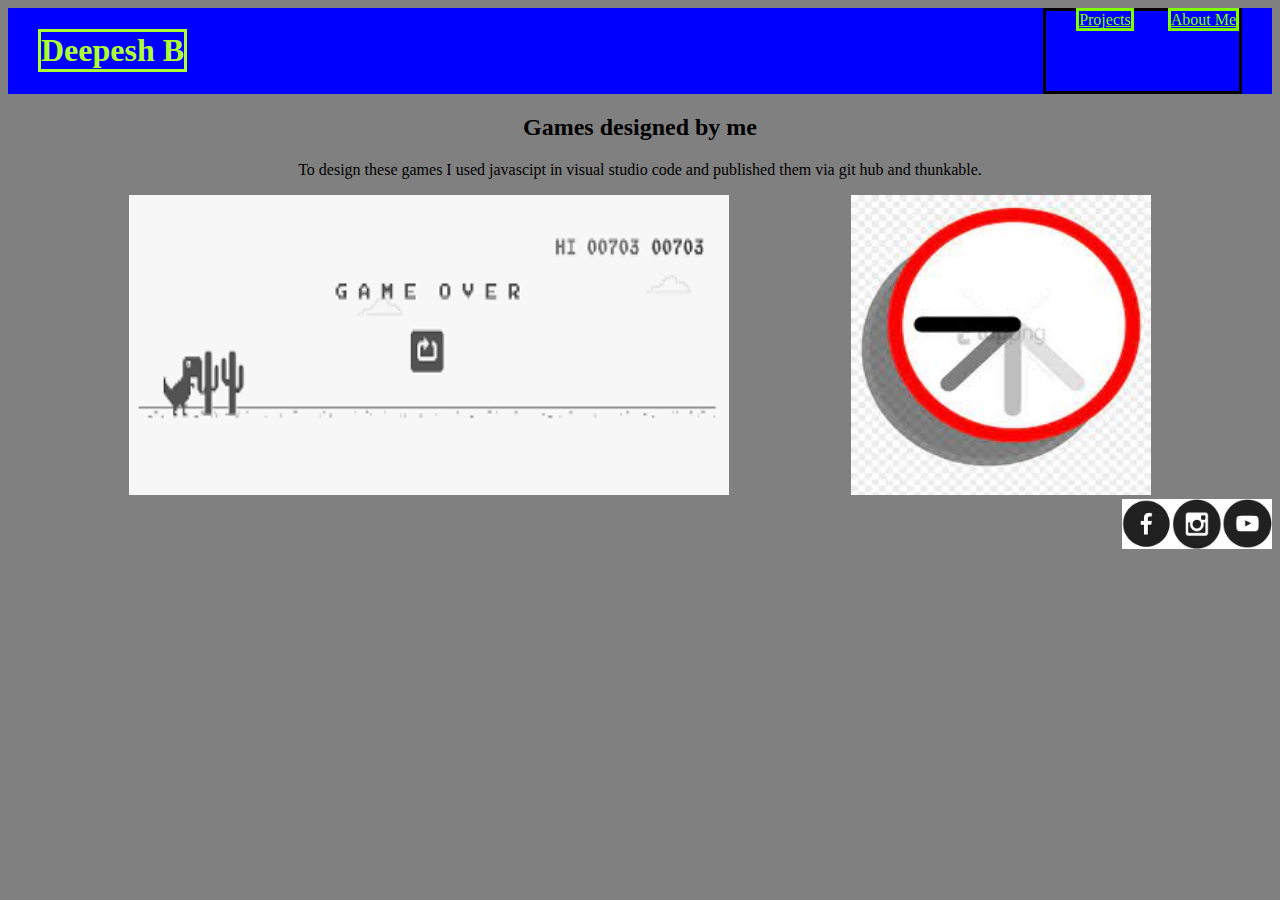
<file: index.html>
<!DOCTYPE html>
<html>
    <head>
        <title>My portfolio page</title>
        <link rel="stylesheet" type="text/css" href="style.css">
    </head>
    <body>
        <div class="header"><h1>Deepesh B</h1>
            <div class="menu">
                <a href="index.html">Projects</a>
                <a href="About.html">About Me</a>
            </div>
        </div>
        
        <h2>Games designed by me</h2>
        <p>To design these games I used javascipt in visual studio code and published them via git hub and thunkable.</p>
        <div class="grid">
            <div class="item">
                <a href="https://deepesh2928.github.io/Trex/"><img src="Trex.png" width=600 height=300/></a>
                <p>Trex Runner Game</p>
            </div>
            <div class="item">
                <a href="https://deepesh2928.github.io/tik-tok/"><img src="Clock.png" width=300 height=300/></a>
                <p>Tic tok</p>
            </div>
            
        </div>
        <div class="foter">
            <a href="https://www.facebook.com/whitehatjr/"><img src="Icons/fb.png" width=50 height=50></a>
            <a href="https://www.instagram.com/whitehatjr/?hl=en"><img src="Icons/insta.png" width=50 height=50></a>
            <a href="https://www.youtube.com/channel/UCB8Dp0OcTLX9vxXwh4TCIzA"><img src="Icons/youtube.png" width=50 height=50></a>
        </div>
        
    </body>
</html>
</file>
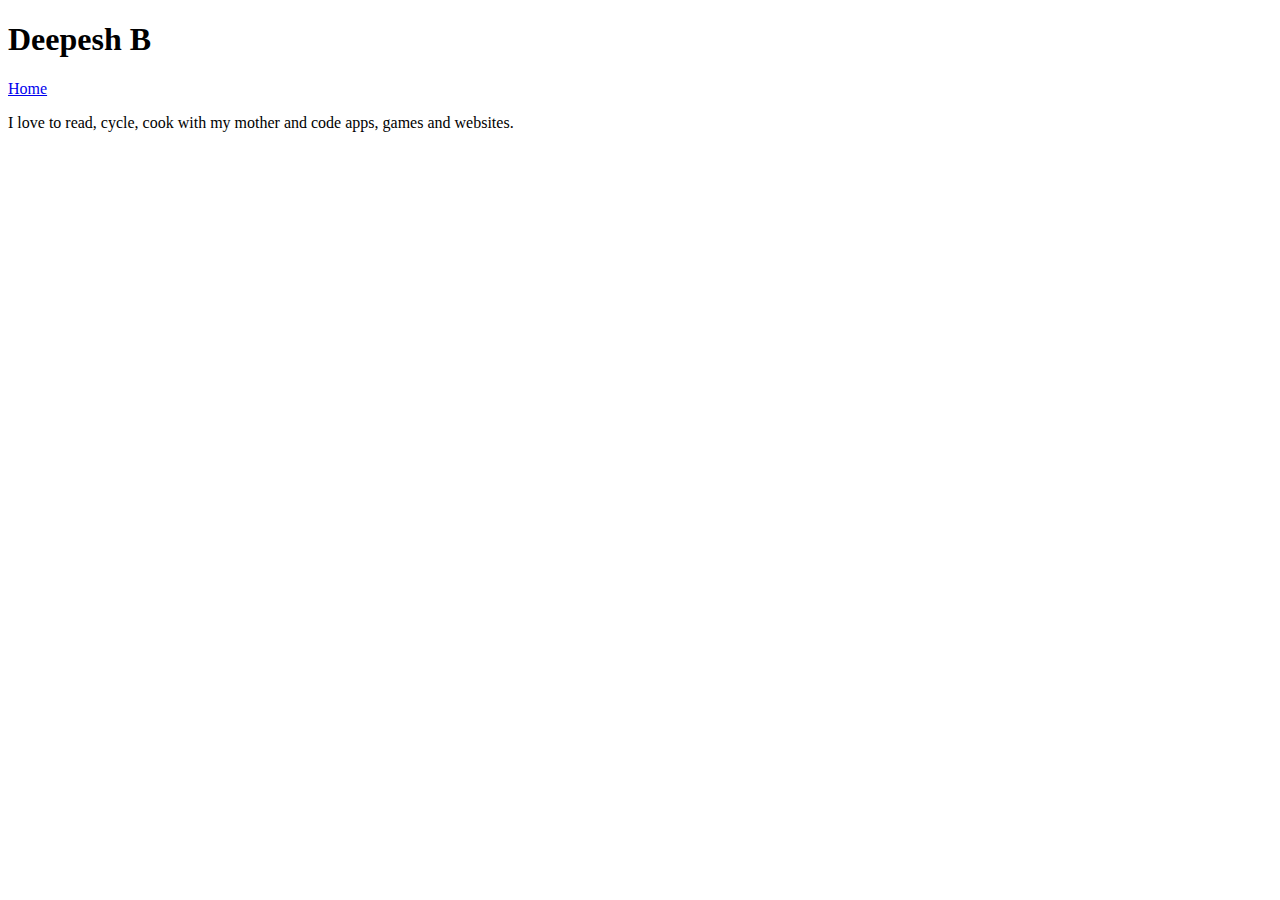
<file: About.html>
<!DOCTYPE html>
<html>
    <head>
        <title>My portfolio page</title>
    </head>
    <body>
        <h1>Deepesh B</h1>
        <a href="index.html">Home</a>
        <p>I love to read, cycle, cook with my mother and code apps, games and websites.</p>
    </body>
</html>
</file>
<file: style.css>
h1{
    color:greenyellow;
    margin-left:30px;
}
.header *{
    border:solid
}
.header{
    background-color: #0000ff;
    display: flex;
    justify-content: space-between;
}
.grid{
    display: flex;
    justify-content: space-evenly;
}
.foter{
    display: flex;
    justify-content:flex-end;
}
p,h2{
    text-align: center;
}
body{
    background-color: #808080;
}
a:link{
    color: chartreuse;
}
a:visited{
    color: cyan;
}
.menu{
    margin-right: 30px;
}
.menu a{
    margin-left: 30px;
}
.item{
    position: relative;
}
.item p{
    position: absolute;
    top: 50%;
    left: 50%;
    transform: translate(-50%,-50%);
    opacity: 0;
}
.item:hover p{
    opacity: 1;
} 
.item:hover img{
    opacity: 0.33;
}
</file>
